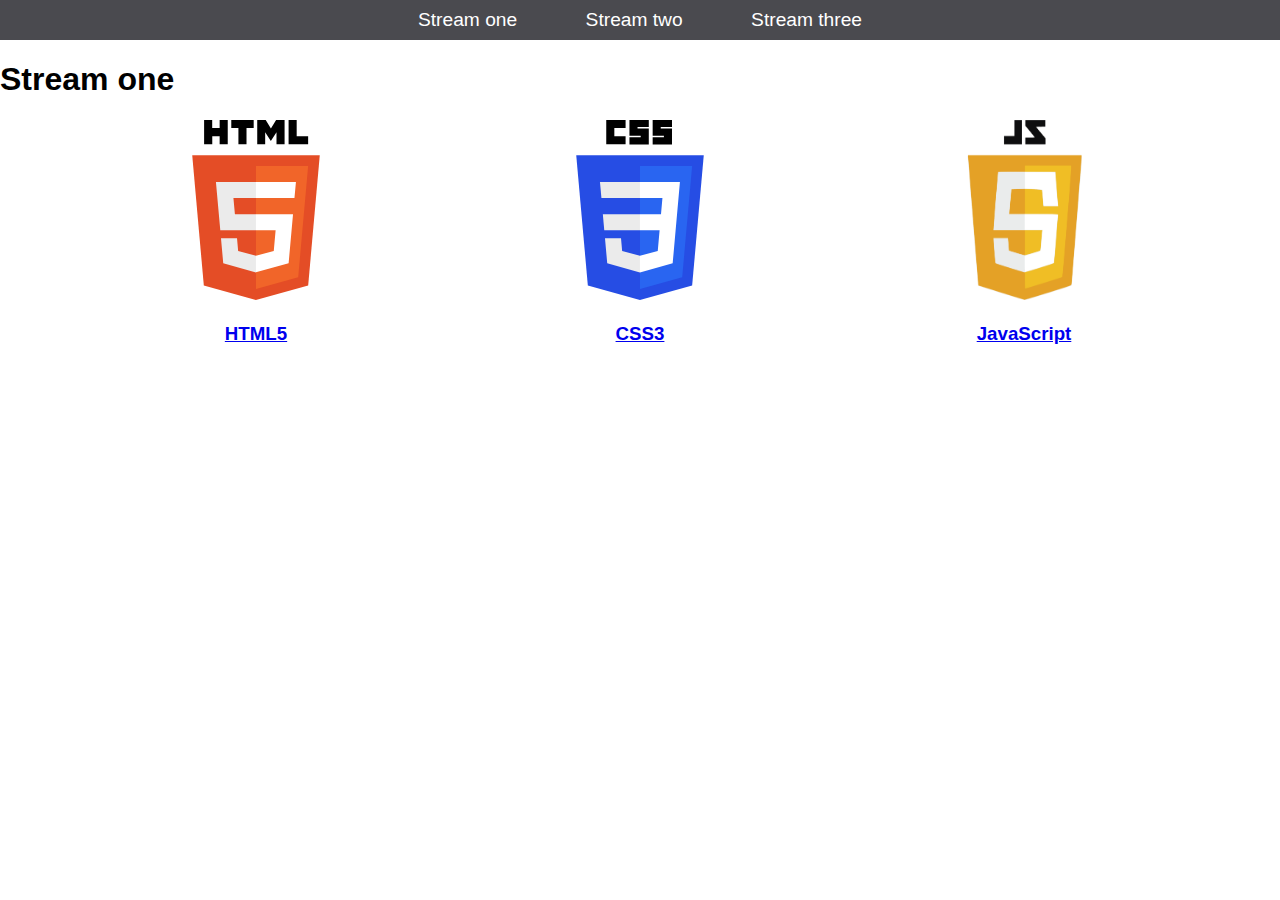
<file: index.html>
<!DOCTYPE html>
<html lang="en">
<head>
    <meta charset="UTF-8">
    <meta http-equiv="X-UA-Compatible" content="IE=edge">
    <meta name="viewport" content="width=device-width, initial-scale=1.0">
    <title>Document</title>
    <link rel="stylesheet" href="css/style.css">
</head>
<body>
    <nav>
        <ul>
            <li><a href="index.html">Stream one</a></li>
            <li><a href="stream-two.html">Stream two</a></li>
            <li><a href="stream-three.html">Stream three</a></li>
        </ul>
    </nav>
    <h1>Stream one</h1>
    <div class="card">
        <a href="https://en.wikipedia.org/wiki/HTML" target="_blank">
            <img src="img/HTML5_logo_and_wordmark.svg" alt="HTML5">
            <h3>HTML5</h3>
        </a>
    </div>
    <div class="card">
        <a href="https://en.wikipedia.org/wiki/CSS" target="_blank">
            <img src="img/CSS3_logo_and_wordmark.svg" alt="CSS3">
            <h3>CSS3</h3>
        </a>
    </div>
    <div class="card">
        <a href="https://en.wikipedia.org/wiki/JavaScript" target="_blank">
            <img src="img/JavaScript_logo_PNG1.png" alt="JavaScript">
            <h3>JavaScript</h3>
        </a>
    </div>
</body>
</html>
</file>
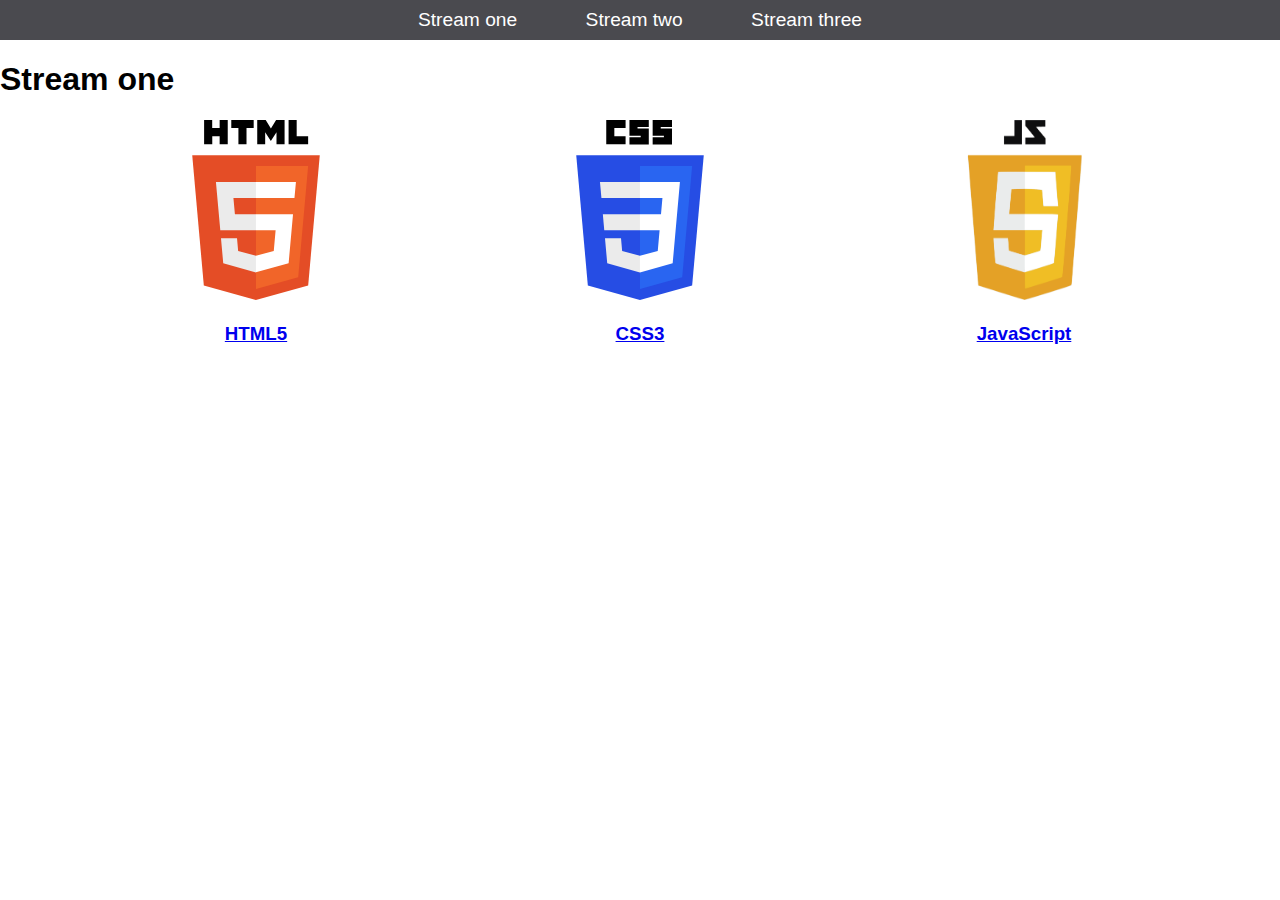
<file: stream-one.html>
<!DOCTYPE html>
<html lang="en">
<head>
    <meta charset="UTF-8">
    <meta http-equiv="X-UA-Compatible" content="IE=edge">
    <meta name="viewport" content="width=device-width, initial-scale=1.0">
    <title>Document</title>
    <link rel="stylesheet" href="css/style.css">
</head>
<body>
    <nav>
        <ul>
            <li><a href="stream-one.html">Stream one</a></li>
            <li><a href="stream-two.html">Stream two</a></li>
            <li><a href="stream-three.html">Stream three</a></li>
        </ul>
    </nav>
    <h1>Stream one</h1>
    <div class="card">
        <a href="https://en.wikipedia.org/wiki/HTML" target="_blank">
            <img src="img/HTML5_logo_and_wordmark.svg" alt="HTML5">
            <h3>HTML5</h3>
        </a>
    </div>
    <div class="card">
        <a href="https://en.wikipedia.org/wiki/CSS" target="_blank">
            <img src="img/CSS3_logo_and_wordmark.svg" alt="CSS3">
            <h3>CSS3</h3>
        </a>
    </div>
    <div class="card">
        <a href="https://en.wikipedia.org/wiki/JavaScript" target="_blank">
            <img src="img/JavaScript_logo_PNG1.png" alt="JavaScript">
            <h3>JavaScript</h3>
        </a>
    </div>
</body>
</html>
</file>
<file: css/style.css>
body {
    margin: 0;
    padding: 0;
    font-family: 'Oswald',sans-serif;
}

nav ul {
    /* height: 40px; */
    list-style: none;
    background-color: #4a4a4f;
    text-align: center;
    padding: 0;
    margin: 0;
    /* display: flex; */
}

nav li {
    height: 40px;
    line-height: 40px;
    display: inline;
    margin: 2.5%;
    font-size: 1.2em;
}

nav a {
    text-decoration: none;
    color: white;
    display: inline-block;
    /* font-size: 1.5em; */
}

nav a:hover {
    background-color: white;
    color:#4a4a4f;
    /* font-size: 1.5em; */
}
/* nav a:active {
    background-color: #fff;
    color: #444;
  }
   */

.card {
    width: 20%;
    /*  */
    /* text-align: center; */
    float: left;
    margin-left: 10%;
}
.card a{
    text-align: center; 
}

img {
    width: 100%;
    height: 180px;
}
</file>
